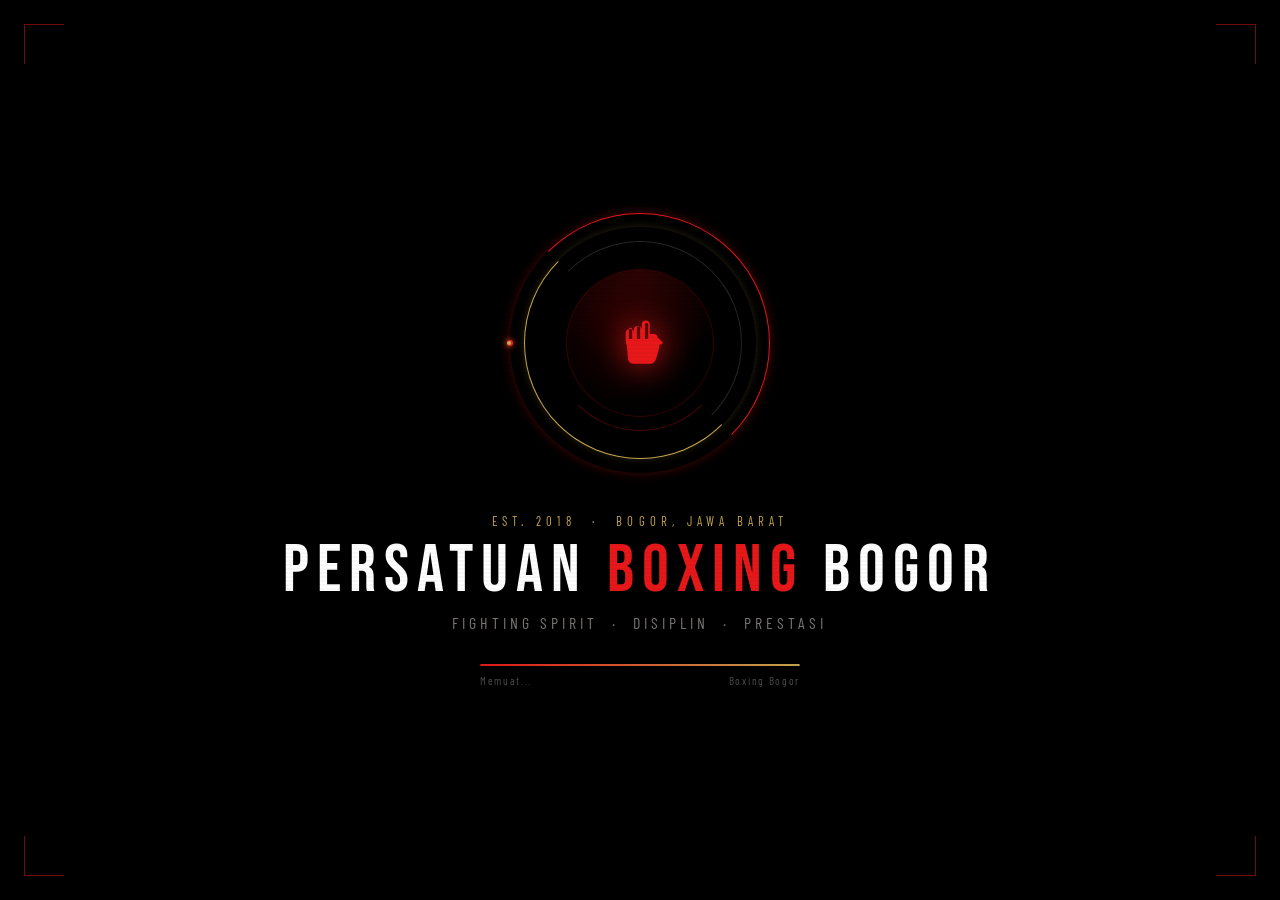
<file: index.html>
<!DOCTYPE html>
<html lang="id">
<head>
    <meta charset="UTF-8">
    <meta name="viewport" content="width=device-width, initial-scale=1.0, viewport-fit=cover">
    <meta name="apple-mobile-web-app-capable" content="yes">
    <meta name="description" content="Persatuan Boxing Bogor — Wadah resmi pembinaan atlet tinju di Bogor. Berlatih dengan teknik benar, mental baja, dan disiplin tinggi.">
    <title>Persatuan Boxing Bogor | Official Website</title>

    <!-- Fonts -->
    <link rel="preconnect" href="https://fonts.googleapis.com">
    <link rel="preconnect" href="https://fonts.gstatic.com" crossorigin>
    <link href="https://fonts.googleapis.com/css2?family=Bebas+Neue&family=Barlow+Condensed:wght@400;600;700&family=Barlow:wght@300;400;500;600&display=swap" rel="stylesheet">

    <!-- Stylesheet -->
    <link rel="stylesheet" href="style.css">
</head>
<body>

    <!-- ===================================================
         INTRO OVERLAY
    =================================================== -->
    <div id="intro-overlay">
        <iframe src="boxing_intro.html" title="Intro Animation" scrolling="no"></iframe>
    </div>

    <!-- ===================================================
         MAIN CONTENT
    =================================================== -->
    <div id="main-content">

        <!-- ===== NAVBAR ===== -->
        <nav class="navbar" id="navbar">
            <a href="#home" class="nav-logo">BOXING<em>BOGOR</em></a>

            <ul class="nav-links">
                <li><a href="#tentang">Tentang</a></li>
                <li><a href="#program">Program</a></li>
                <li><a href="#pelatih">Pelatih</a></li>
                <li><a href="#kontak">Jadwal</a></li>
                <li><a href="https://wa.me/6282123931571" class="btn-nav-cta" target="_blank" rel="noopener">Daftar Sekarang</a></li>
            </ul>

            <button class="nav-ham" id="ham" aria-label="Toggle menu" onclick="toggleMenu()">
                <span class="ham-line"></span>
                <span class="ham-line"></span>
                <span class="ham-line"></span>
            </button>
        </nav>

        <!-- Mobile Menu -->
        <div class="mobile-menu" id="mobileMenu">
            <a href="#tentang"  onclick="closeMenu()">Tentang Kami</a>
            <a href="#program"  onclick="closeMenu()">Program Latihan</a>
            <a href="#pelatih"  onclick="closeMenu()">Tim Pelatih</a>
            <a href="#kontak"   onclick="closeMenu()">Jadwal &amp; Lokasi</a>
            <a href="https://wa.me/6282123931571" class="mob-cta" target="_blank" rel="noopener">→ Daftar Sekarang</a>
        </div>

        <!-- ===== HERO ===== -->
        <section class="hero" id="home">
            <div class="hero-bg"></div>
            <div class="hero-grad"></div>
            <div class="hero-grad2"></div>
            <div class="hero-noise"></div>

            <div class="hero-content">
                <div class="hero-badge">
                    <span class="badge-dot"></span>
                    Pendaftaran Anggota Baru Dibuka
                </div>

                <h1 class="hero-h1">
                    JADILAH<br>
                    <span class="line2"><span class="stroke">SANG</span>JUARA</span>
                </h1>

                <p class="hero-p">Wadah resmi pembinaan atlet tinju Bogor. Berlatih dengan teknik benar, mental baja, dan disiplin tinggi bersama pelatih berlisensi nasional.</p>

                <div class="hero-btns">
                    <a href="#program" class="btn-red">
                        <svg viewBox="0 0 24 24" width="16" height="16" fill="white" aria-hidden="true"><path d="M12 2l3.09 6.26L22 9.27l-5 4.87 1.18 6.86L12 17.77 5.82 21 7 14.14 2 9.27l6.91-1.01z"/></svg>
                        Lihat Program
                    </a>
                    <a href="https://wa.me/6282123931571" class="btn-ghost" target="_blank" rel="noopener">
                        <svg viewBox="0 0 24 24" width="16" height="16" fill="currentColor" aria-hidden="true"><path d="M17.472 14.382c-.297-.149-1.758-.867-2.03-.967-.273-.099-.471-.148-.67.15-.197.297-.767.966-.94 1.164-.173.199-.347.223-.644.075-.297-.15-1.255-.463-2.39-1.475-.883-.788-1.48-1.761-1.653-2.059-.173-.297-.018-.458.13-.606.134-.133.298-.347.446-.52.149-.174.198-.298.298-.497.099-.198.05-.371-.025-.52-.075-.149-.669-1.612-.916-2.207-.242-.579-.487-.5-.669-.51-.173-.008-.371-.01-.57-.01-.198 0-.52.074-.792.372-.272.297-1.04 1.016-1.04 2.479 0 1.462 1.065 2.875 1.213 3.074.149.198 2.096 3.2 5.077 4.487.709.306 1.262.489 1.694.625.712.227 1.36.195 1.871.118.571-.085 1.758-.719 2.006-1.413.248-.694.248-1.289.173-1.413-.074-.124-.272-.198-.57-.347z"/><path d="M12 0C5.373 0 0 5.373 0 12c0 2.138.559 4.136 1.528 5.87L.078 23.5l5.832-1.5A11.952 11.952 0 0012 24c6.627 0 12-5.373 12-12S18.627 0 12 0zm0 22.154a10.154 10.154 0 01-5.192-1.425l-.372-.221-3.855.99 1.006-3.747-.242-.384A10.154 10.154 0 0112 1.846c5.693 0 10.308 4.615 10.308 10.308S17.693 22.154 12 22.154z"/></svg>
                        Tanya via WhatsApp
                    </a>
                </div>
            </div>

            <!-- Stats -->
            <div class="hero-stats">
                <div class="stat-item">
                    <span class="stat-num" data-target="200">0+</span>
                    <span class="stat-label">Anggota Aktif</span>
                </div>
                <div class="stat-divider"></div>
                <div class="stat-item">
                    <span class="stat-num" data-target="47">0+</span>
                    <span class="stat-label">Medali Diraih</span>
                </div>
                <div class="stat-divider"></div>
                <div class="stat-item">
                    <span class="stat-num" data-target="6">0+</span>
                    <span class="stat-label">Tahun Berdiri</span>
                </div>
            </div>

            <!-- Scroll hint -->
            <div class="scroll-hint">
                <div class="scroll-mouse"><div class="scroll-wheel"></div></div>
                <span class="scroll-label">Scroll</span>
            </div>
        </section>

        <!-- ===== MARQUEE ===== -->
        <div class="marquee-wrap" aria-hidden="true">
            <div class="marquee-track">
                <span>Tinju</span><span class="marquee-dot">●</span>
                <span>Bogor</span><span class="marquee-dot">●</span>
                <span>Fighting Spirit</span><span class="marquee-dot">●</span>
                <span>Disiplin &amp; Teknik</span><span class="marquee-dot">●</span>
                <span>Persatuan Boxing Bogor</span><span class="marquee-dot">●</span>
                <span>Kelas Reguler</span><span class="marquee-dot">●</span>
                <span>Kelas Atlet</span><span class="marquee-dot">●</span>
                <span>Private Class</span><span class="marquee-dot">●</span>
                <!-- duplicate for seamless loop -->
                <span>Tinju</span><span class="marquee-dot">●</span>
                <span>Bogor</span><span class="marquee-dot">●</span>
                <span>Fighting Spirit</span><span class="marquee-dot">●</span>
                <span>Disiplin &amp; Teknik</span><span class="marquee-dot">●</span>
                <span>Persatuan Boxing Bogor</span><span class="marquee-dot">●</span>
                <span>Kelas Reguler</span><span class="marquee-dot">●</span>
                <span>Kelas Atlet</span><span class="marquee-dot">●</span>
                <span>Private Class</span><span class="marquee-dot">●</span>
            </div>
        </div>

        <!-- ===== ABOUT ===== -->
        <section id="tentang" class="section-wrap about-bg">
            <div class="section-inner">
                <div class="about-grid">

                    <!-- Left: image -->
                    <div class="about-left reveal-left">
                        <div class="about-img-wrap">
                            <img src="https://images.unsplash.com/photo-1517438476312-10d79c077509?q=80&w=600" alt="Latihan tinju di Boxing Bogor" loading="lazy">
                            <div class="about-img-overlay"></div>
                        </div>
                        <div class="about-badge">
                            <span>#1</span>
                            <small>Boxing Club Bogor</small>
                        </div>
                    </div>

                    <!-- Right: text -->
                    <div class="about-right reveal-right">
                        <div class="section-label">Tentang Kami</div>
                        <h2 class="section-title">MENGAPA <span>KAMI?</span></h2>
                        <p class="about-desc">Persatuan Boxing Bogor bukan sekadar tempat latihan biasa. Kami adalah komunitas yang fokus pada pengembangan karakter, fisik, dan prestasi di dunia tinju nasional — dengan track record medali di berbagai turnamen resmi.</p>

                        <ul class="features-list">
                            <li class="feat-item">
                                <div class="feat-icon">
                                    <svg viewBox="0 0 24 24" aria-hidden="true"><path d="M12 2C6.48 2 2 6.48 2 12s4.48 10 10 10 10-4.48 10-10S17.52 2 12 2zm-2 15l-5-5 1.41-1.41L10 14.17l7.59-7.59L19 8l-9 9z"/></svg>
                                </div>
                                <div class="feat-text">
                                    <strong>Pelatih Berlisensi Nasional</strong>
                                    <span>Berpengalaman 10+ tahun di dunia tinju profesional</span>
                                </div>
                            </li>
                            <li class="feat-item">
                                <div class="feat-icon">
                                    <svg viewBox="0 0 24 24" aria-hidden="true"><path d="M12 2l3.09 6.26L22 9.27l-5 4.87 1.18 6.86L12 17.77 5.82 21 7 14.14 2 9.27z"/></svg>
                                </div>
                                <div class="feat-text">
                                    <strong>Peralatan Standar Kompetisi</strong>
                                    <span>Ring, gloves, heavy bag, speed ball, dan fasilitas lengkap</span>
                                </div>
                            </li>
                            <li class="feat-item">
                                <div class="feat-icon">
                                    <svg viewBox="0 0 24 24" aria-hidden="true"><path d="M16 11c1.66 0 2.99-1.34 2.99-3S17.66 5 16 5c-1.66 0-3 1.34-3 3s1.34 3 3 3zm-8 0c1.66 0 2.99-1.34 2.99-3S9.66 5 8 5C6.34 5 5 6.34 5 8s1.34 3 3 3zm0 2c-2.33 0-7 1.17-7 3.5V19h14v-2.5c0-2.33-4.67-3.5-7-3.5zm8 0c-.29 0-.62.02-.97.05 1.16.84 1.97 1.97 1.97 3.45V19h6v-2.5c0-2.33-4.67-3.5-7-3.5z"/></svg>
                                </div>
                                <div class="feat-text">
                                    <strong>Semua Level Diterima</strong>
                                    <span>Pemula, hobi, hingga atlet kompetisi profesional</span>
                                </div>
                            </li>
                        </ul>
                    </div>

                </div>
            </div>
        </section>

        <!-- ===== PROGRAMS ===== -->
        <section id="program" class="section-wrap prog-bg">
            <div class="section-inner">

                <div class="programs-head reveal">
                    <div>
                        <div class="section-label">Program Latihan</div>
                        <h2 class="section-title">PILIH <span>KELASMU</span></h2>
                    </div>
                    <a href="https://wa.me/6282123931571" class="btn-ghost" target="_blank" rel="noopener">Konsultasi Gratis →</a>
                </div>

                <div class="program-grid">

                    <!-- Card 1: Reguler -->
                    <div class="prog-card reveal">
                        <div class="prog-thumb">
                            <img src="https://images.unsplash.com/photo-1549719386-74dfcbf7dbed?q=80&w=600" alt="Kelas Reguler" loading="lazy">
                            <span class="prog-num">01</span>
                            <span class="prog-tag">Populer</span>
                        </div>
                        <div class="prog-body">
                            <div class="prog-title">Kelas Reguler</div>
                            <p class="prog-desc">Program umum untuk kebugaran dan hobi. Cocok untuk semua usia yang ingin belajar teknik dasar tinju sambil meningkatkan kebugaran fisik.</p>
                            <ul class="prog-features">
                                <li>Teknik dasar pukulan &amp; footwork</li>
                                <li>Latihan conditioning &amp; cardio</li>
                                <li>3x seminggu (Senin, Rabu, Jumat)</li>
                                <li>Termasuk akses fasilitas gym</li>
                            </ul>
                        </div>
                        <div class="prog-footer">
                            <span class="prog-price">Rp 350K/bln</span>
                            <a href="https://wa.me/6282123931571" class="prog-cta" target="_blank" rel="noopener">Daftar <span>→</span></a>
                        </div>
                    </div>

                    <!-- Card 2: Atlet -->
                    <div class="prog-card reveal" style="transition-delay:.12s">
                        <div class="prog-thumb">
                            <img src="https://images.unsplash.com/photo-1607962837359-5e7e89f86776?q=80&w=600" alt="Kelas Atlet" loading="lazy">
                            <span class="prog-num">02</span>
                            <span class="prog-tag gold">Prestasi</span>
                        </div>
                        <div class="prog-body">
                            <div class="prog-title">Kelas Atlet</div>
                            <p class="prog-desc">Program intensif untuk persiapan kompetisi resmi. Dilatih langsung oleh coach berlisensi nasional dengan program periodisasi terstruktur.</p>
                            <ul class="prog-features">
                                <li>Persiapan turnamen resmi KONI</li>
                                <li>Sparring &amp; strategi pertandingan</li>
                                <li>5x seminggu intensif</li>
                                <li>Nutrisi &amp; pemulihan atlet</li>
                            </ul>
                        </div>
                        <div class="prog-footer">
                            <span class="prog-price">Rp 600K/bln</span>
                            <a href="https://wa.me/6282123931571" class="prog-cta" target="_blank" rel="noopener">Daftar <span>→</span></a>
                        </div>
                    </div>

                    <!-- Card 3: Private -->
                    <div class="prog-card reveal" style="transition-delay:.24s">
                        <div class="prog-thumb">
                            <img src="https://images.unsplash.com/photo-1571019614242-c5c5dee9f50b?q=80&w=600" alt="Private Class" loading="lazy">
                            <span class="prog-num">03</span>
                            <span class="prog-tag dark">Eksklusif</span>
                        </div>
                        <div class="prog-body">
                            <div class="prog-title">Private Class</div>
                            <p class="prog-desc">Latihan one-on-one intensif bersama pelatih pribadi. Program disesuaikan 100% dengan tujuan dan kemampuan spesifik Anda.</p>
                            <ul class="prog-features">
                                <li>Jadwal fleksibel sesuai kesepakatan</li>
                                <li>Program personal yang disesuaikan</li>
                                <li>Fokus cepat pada kelemahan</li>
                                <li>Laporan progres mingguan</li>
                            </ul>
                        </div>
                        <div class="prog-footer">
                            <span class="prog-price">Hubungi Kami</span>
                            <a href="https://wa.me/6282123931571" class="prog-cta" target="_blank" rel="noopener">Tanya <span>→</span></a>
                        </div>
                    </div>

                </div>
            </div>
        </section>

        <!-- ===== TRAINERS ===== -->
        <section id="pelatih" class="section-wrap trainers-bg">
            <div class="section-inner">
                <div class="section-label reveal">Tim Pelatih</div>
                <h2 class="section-title reveal">DILATIH OLEH <span>YANG TERBAIK</span></h2>

                <div class="trainers-grid">

                    <div class="trainer-card reveal">
                        <img src="https://images.unsplash.com/photo-1534438327276-14e5300c3a48?q=80&w=600" alt="Coach Andri Gunawan" loading="lazy">
                        <div class="trainer-overlay"></div>
                        <div class="trainer-info">
                            <div class="trainer-role">Head Coach</div>
                            <div class="trainer-name">Andri Gunawan</div>
                            <div class="trainer-badges">
                                <span class="t-badge">Lisensi Nasional</span>
                                <span class="t-badge">15 Tahun</span>
                            </div>
                        </div>
                    </div>

                    <div class="trainer-card reveal" style="transition-delay:.1s">
                        <img src="https://images.unsplash.com/photo-1526506118085-60ce8714f8c5?q=80&w=600" alt="Coach Reza Pratama" loading="lazy">
                        <div class="trainer-overlay"></div>
                        <div class="trainer-info">
                            <div class="trainer-role">Assistant Coach</div>
                            <div class="trainer-name">Reza Pratama</div>
                            <div class="trainer-badges">
                                <span class="t-badge">Eks Atlet PON</span>
                                <span class="t-badge">Strength &amp; Conditioning</span>
                            </div>
                        </div>
                    </div>

                    <div class="trainer-card reveal" style="transition-delay:.2s">
                        <img src="https://images.unsplash.com/photo-1544367567-0f2fcb009e0b?q=80&w=600" alt="Coach Sari Fitriani" loading="lazy">
                        <div class="trainer-overlay"></div>
                        <div class="trainer-info">
                            <div class="trainer-role">Fitness &amp; Conditioning</div>
                            <div class="trainer-name">Sari Fitriani</div>
                            <div class="trainer-badges">
                                <span class="t-badge">Certified PT</span>
                                <span class="t-badge">Nutrisi Olahraga</span>
                            </div>
                        </div>
                    </div>

                    <div class="trainer-card reveal" style="transition-delay:.3s">
                        <img src="https://images.unsplash.com/photo-1538805060514-97d9cc17730c?q=80&w=600" alt="Coach Bima Sakti" loading="lazy">
                        <div class="trainer-overlay"></div>
                        <div class="trainer-info">
                            <div class="trainer-role">Youth Coach</div>
                            <div class="trainer-name">Bima Sakti</div>
                            <div class="trainer-badges">
                                <span class="t-badge">Junior Program</span>
                                <span class="t-badge">Psikologi Olahraga</span>
                            </div>
                        </div>
                    </div>

                </div>
            </div>
        </section>

        <!-- ===== TESTIMONIALS ===== -->
        <section class="section-wrap testi-bg">
            <div class="section-inner">
                <div class="section-label reveal">Testimoni</div>
                <h2 class="section-title reveal">KATA <span>MEREKA</span></h2>

                <div class="testi-grid">

                    <div class="testi-card reveal">
                        <div class="testi-quote">"</div>
                        <div class="testi-stars">
                            <span class="star">★</span><span class="star">★</span><span class="star">★</span><span class="star">★</span><span class="star">★</span>
                        </div>
                        <p class="testi-text">Bergabung 8 bulan lalu sebagai pemula total. Sekarang sudah bisa sparring dan bahkan ikut turnamen pertama saya. Coach di sini sabar banget ngajarin dari dasar.</p>
                        <div class="testi-author">
                            <div class="testi-avatar">RH</div>
                            <div>
                                <div class="testi-name">Rizky Hamdani</div>
                                <div class="testi-when">Anggota sejak 2024</div>
                            </div>
                        </div>
                    </div>

                    <div class="testi-card reveal" style="transition-delay:.1s">
                        <div class="testi-quote">"</div>
                        <div class="testi-stars">
                            <span class="star">★</span><span class="star">★</span><span class="star">★</span><span class="star">★</span><span class="star">★</span>
                        </div>
                        <p class="testi-text">Anak saya umur 13 tahun mulai latihan di sini. Selain teknik tinju, disiplinnya jauh meningkat dan lebih fokus di sekolah. Terima kasih Boxing Bogor!</p>
                        <div class="testi-author">
                            <div class="testi-avatar">DW</div>
                            <div>
                                <div class="testi-name">Dewi Wulandari</div>
                                <div class="testi-when">Orang tua atlet junior</div>
                            </div>
                        </div>
                    </div>

                    <div class="testi-card reveal" style="transition-delay:.2s">
                        <div class="testi-quote">"</div>
                        <div class="testi-stars">
                            <span class="star">★</span><span class="star">★</span><span class="star">★</span><span class="star">★</span><span class="star">★</span>
                        </div>
                        <p class="testi-text">Private class-nya worth it banget. Dalam 2 bulan progres saya jauh lebih cepat dibanding latihan grup. Coach Andri tahu persis kelemahan saya di mana.</p>
                        <div class="testi-author">
                            <div class="testi-avatar">AP</div>
                            <div>
                                <div class="testi-name">Ariel Prabowo</div>
                                <div class="testi-when">Kelas Private, 2025</div>
                            </div>
                        </div>
                    </div>

                </div>
            </div>
        </section>

        <!-- ===== CTA BAND ===== -->
        <div class="cta-band">
            <div class="section-label">Mulai Sekarang</div>
            <h2 class="section-title">SIAP NAIK <span>RING?</span></h2>
            <p>Jadilah bagian dari keluarga besar Persatuan Boxing Bogor. Sesi pertama <strong>gratis</strong> untuk anggota baru!</p>
            <div class="cta-btns">
                <a href="https://wa.me/6282123931571" class="btn-red" target="_blank" rel="noopener">
                    <svg viewBox="0 0 24 24" width="16" height="16" fill="white" aria-hidden="true"><path d="M17.472 14.382c-.297-.149-1.758-.867-2.03-.967-.273-.099-.471-.148-.67.15-.197.297-.767.966-.94 1.164-.173.199-.347.223-.644.075-.297-.15-1.255-.463-2.39-1.475-.883-.788-1.48-1.761-1.653-2.059-.173-.297-.018-.458.13-.606.134-.133.298-.347.446-.52.149-.174.198-.298.298-.497.099-.198.05-.371-.025-.52-.075-.149-.669-1.612-.916-2.207-.242-.579-.487-.5-.669-.51-.173-.008-.371-.01-.57-.01-.198 0-.52.074-.792.372-.272.297-1.04 1.016-1.04 2.479 0 1.462 1.065 2.875 1.213 3.074.149.198 2.096 3.2 5.077 4.487.709.306 1.262.489 1.694.625.712.227 1.36.195 1.871.118.571-.085 1.758-.719 2.006-1.413.248-.694.248-1.289.173-1.413-.074-.124-.272-.198-.57-.347z"/><path d="M12 0C5.373 0 0 5.373 0 12c0 2.138.559 4.136 1.528 5.87L.078 23.5l5.832-1.5A11.952 11.952 0 0012 24c6.627 0 12-5.373 12-12S18.627 0 12 0zm0 22.154a10.154 10.154 0 01-5.192-1.425l-.372-.221-3.855.99 1.006-3.747-.242-.384A10.154 10.154 0 0112 1.846c5.693 0 10.308 4.615 10.308 10.308S17.693 22.154 12 22.154z"/></svg>
                    Daftar via WhatsApp
                </a>
                <a href="#program" class="btn-ghost">Lihat Program →</a>
            </div>
        </div>

        <!-- ===== CONTACT ===== -->
        <section id="kontak" class="section-wrap contact-bg">
            <div class="section-inner">
                <div class="contact-grid">

                    <!-- Left: info -->
                    <div class="reveal-left">
                        <div class="section-label">Kontak &amp; Lokasi</div>
                        <h2 class="section-title">TEMUKAN <span>KAMI</span></h2>
                        <p class="contact-desc">Kami berlokasi di jantung kota Bogor, mudah dijangkau dari berbagai arah. Datang langsung atau hubungi kami terlebih dahulu.</p>

                        <div class="contact-items">
                            <div class="contact-item">
                                <div class="contact-ico">
                                    <svg viewBox="0 0 24 24" aria-hidden="true"><path d="M12 2C8.13 2 5 5.13 5 9c0 5.25 7 13 7 13s7-7.75 7-13c0-3.87-3.13-7-7-7zm0 9.5c-1.38 0-2.5-1.12-2.5-2.5s1.12-2.5 2.5-2.5 2.5 1.12 2.5 2.5-1.12 2.5-2.5 2.5z"/></svg>
                                </div>
                                <div>
                                    <div class="contact-label">Alamat</div>
                                    <div class="contact-val">Jl. Pahlawan No. 12, Bogor Tengah, Kota Bogor</div>
                                </div>
                            </div>
                            <div class="contact-item">
                                <div class="contact-ico">
                                    <svg viewBox="0 0 24 24" aria-hidden="true"><path d="M6.62 10.79c1.44 2.83 3.76 5.14 6.59 6.59l2.2-2.2c.27-.27.67-.36 1.02-.24 1.12.37 2.33.57 3.57.57.55 0 1 .45 1 1V20c0 .55-.45 1-1 1-9.39 0-17-7.61-17-17 0-.55.45-1 1-1h3.5c.55 0 1 .45 1 1 0 1.25.2 2.45.57 3.57.11.35.03.74-.25 1.02l-2.2 2.2z"/></svg>
                                </div>
                                <div>
                                    <div class="contact-label">WhatsApp</div>
                                    <div class="contact-val">+62 821 2393 1571</div>
                                </div>
                            </div>
                            <div class="contact-item">
                                <div class="contact-ico">
                                    <svg viewBox="0 0 24 24" aria-hidden="true"><path d="M11.99 2C6.47 2 2 6.48 2 12s4.47 10 9.99 10C17.52 22 22 17.52 22 12S17.52 2 11.99 2zM12 20c-4.42 0-8-3.58-8-8s3.58-8 8-8 8 3.58 8 8-3.58 8-8 8zm.5-13H11v6l5.25 3.15.75-1.23-4.5-2.67z"/></svg>
                                </div>
                                <div>
                                    <div class="contact-label">Jam Operasional</div>
                                    <div class="contact-val">Senin – Sabtu: 06.00 – 21.00 WIB</div>
                                </div>
                            </div>
                        </div>
                    </div>

                    <!-- Right: schedule -->
                    <div class="reveal-right">
                        <div class="schedule-box">
                            <div class="schedule-head">🥊 &nbsp;Jadwal Latihan Mingguan</div>
                            <table class="schedule-table">
                                <tbody>
                                    <tr>
                                        <td><span class="hari">Senin, Rabu &amp; Jumat</span><span class="sesi">Kelas Reguler Pagi</span></td>
                                        <td>06.00 – 07.30</td>
                                    </tr>
                                    <tr>
                                        <td><span class="hari">Senin, Rabu &amp; Jumat</span><span class="sesi">Kelas Reguler Sore</span></td>
                                        <td>16.00 – 17.30</td>
                                    </tr>
                                    <tr>
                                        <td><span class="hari">Selasa &amp; Kamis</span><span class="sesi">Kelas Atlet Pagi</span></td>
                                        <td>07.00 – 09.00</td>
                                    </tr>
                                    <tr>
                                        <td><span class="hari">Selasa, Kamis &amp; Sabtu</span><span class="sesi">Kelas Atlet Sore</span></td>
                                        <td>15.00 – 17.30</td>
                                    </tr>
                                    <tr>
                                        <td><span class="hari">Sabtu</span><span class="sesi">Sparring &amp; Teknik Lanjutan</span></td>
                                        <td>08.00 – 10.00</td>
                                    </tr>
                                    <tr>
                                        <td><span class="hari">Fleksibel</span><span class="sesi">Private Class (via booking)</span></td>
                                        <td>Sesuai Janji</td>
                                    </tr>
                                </tbody>
                            </table>
                        </div>
                    </div>

                </div>
            </div>
        </section>

        <!-- ===== FOOTER ===== -->
        <footer class="footer">
            <div class="footer-logo">BOXING<em>BOGOR</em></div>
            <p class="footer-copy">© 2026 Persatuan Boxing Bogor. Seluruh Hak Cipta Dilindungi.</p>
            <div class="footer-socials">
                <a class="social-ico" href="#" aria-label="Instagram">
                    <svg viewBox="0 0 24 24"><path d="M12 2.163c3.204 0 3.584.012 4.85.07 3.252.148 4.771 1.691 4.919 4.919.058 1.265.069 1.645.069 4.849 0 3.205-.012 3.584-.069 4.849-.149 3.225-1.664 4.771-4.919 4.919-1.266.058-1.644.07-4.85.07-3.204 0-3.584-.012-4.849-.07-3.26-.149-4.771-1.699-4.919-4.92-.058-1.265-.07-1.644-.07-4.849 0-3.204.013-3.583.07-4.849.149-3.227 1.664-4.771 4.919-4.919 1.266-.057 1.645-.069 4.849-.069zM12 0C8.741 0 8.333.014 7.053.072 2.695.272.273 2.69.073 7.052.014 8.333 0 8.741 0 12c0 3.259.014 3.668.072 4.948.2 4.358 2.618 6.78 6.98 6.98C8.333 23.986 8.741 24 12 24c3.259 0 3.668-.014 4.948-.072 4.354-.2 6.782-2.618 6.979-6.98.059-1.28.073-1.689.073-4.948 0-3.259-.014-3.667-.072-4.947-.196-4.354-2.617-6.78-6.979-6.98C15.668.014 15.259 0 12 0zm0 5.838a6.162 6.162 0 100 12.324 6.162 6.162 0 000-12.324zM12 16a4 4 0 110-8 4 4 0 010 8zm6.406-11.845a1.44 1.44 0 100 2.881 1.44 1.44 0 000-2.881z"/></svg>
                </a>
                <a class="social-ico" href="https://wa.me/6282123931571" target="_blank" rel="noopener" aria-label="WhatsApp">
                    <svg viewBox="0 0 24 24"><path d="M17.472 14.382c-.297-.149-1.758-.867-2.03-.967-.273-.099-.471-.148-.67.15-.197.297-.767.966-.94 1.164-.173.199-.347.223-.644.075-.297-.15-1.255-.463-2.39-1.475-.883-.788-1.48-1.761-1.653-2.059-.173-.297-.018-.458.13-.606.134-.133.298-.347.446-.52.149-.174.198-.298.298-.497.099-.198.05-.371-.025-.52-.075-.149-.669-1.612-.916-2.207-.242-.579-.487-.5-.669-.51-.173-.008-.371-.01-.57-.01-.198 0-.52.074-.792.372-.272.297-1.04 1.016-1.04 2.479 0 1.462 1.065 2.875 1.213 3.074.149.198 2.096 3.2 5.077 4.487.709.306 1.262.489 1.694.625.712.227 1.36.195 1.871.118.571-.085 1.758-.719 2.006-1.413.248-.694.248-1.289.173-1.413-.074-.124-.272-.198-.57-.347zM12 0C5.373 0 0 5.373 0 12c0 2.138.559 4.136 1.528 5.87L.078 23.5l5.832-1.5A11.952 11.952 0 0012 24c6.627 0 12-5.373 12-12S18.627 0 12 0zm0 22.154a10.154 10.154 0 01-5.192-1.425l-.372-.221-3.855.99 1.006-3.747-.242-.384A10.154 10.154 0 0112 1.846c5.693 0 10.308 4.615 10.308 10.308S17.693 22.154 12 22.154z"/></svg>
                </a>
                <a class="social-ico" href="#" aria-label="YouTube">
                    <svg viewBox="0 0 24 24"><path d="M23.495 6.205a3.007 3.007 0 00-2.088-2.088c-1.87-.501-9.396-.501-9.396-.501s-7.507-.01-9.396.501A3.007 3.007 0 00.527 6.205a31.247 31.247 0 00-.522 5.805 31.247 31.247 0 00.522 5.783 3.007 3.007 0 002.088 2.088c1.868.502 9.396.502 9.396.502s7.506 0 9.396-.502a3.007 3.007 0 002.088-2.088 31.247 31.247 0 00.5-5.783 31.247 31.247 0 00-.5-5.805zM9.609 15.601V8.408l6.264 3.602z"/></svg>
                </a>
            </div>
        </footer>

        <!-- ===== FLOATING WA BUTTON ===== -->
        <a href="https://wa.me/6282123931571" class="wa-fab" target="_blank" rel="noopener" aria-label="Chat WhatsApp">
            <svg viewBox="0 0 24 24" aria-hidden="true"><path d="M17.472 14.382c-.297-.149-1.758-.867-2.03-.967-.273-.099-.471-.148-.67.15-.197.297-.767.966-.94 1.164-.173.199-.347.223-.644.075-.297-.15-1.255-.463-2.39-1.475-.883-.788-1.48-1.761-1.653-2.059-.173-.297-.018-.458.13-.606.134-.133.298-.347.446-.52.149-.174.198-.298.298-.497.099-.198.05-.371-.025-.52-.075-.149-.669-1.612-.916-2.207-.242-.579-.487-.5-.669-.51-.173-.008-.371-.01-.57-.01-.198 0-.52.074-.792.372-.272.297-1.04 1.016-1.04 2.479 0 1.462 1.065 2.875 1.213 3.074.149.198 2.096 3.2 5.077 4.487.709.306 1.262.489 1.694.625.712.227 1.36.195 1.871.118.571-.085 1.758-.719 2.006-1.413.248-.694.248-1.289.173-1.413-.074-.124-.272-.198-.57-.347zM12 0C5.373 0 0 5.373 0 12c0 2.138.559 4.136 1.528 5.87L.078 23.5l5.832-1.5A11.952 11.952 0 0012 24c6.627 0 12-5.373 12-12S18.627 0 12 0zm0 22.154a10.154 10.154 0 01-5.192-1.425l-.372-.221-3.855.99 1.006-3.747-.242-.384A10.154 10.154 0 0112 1.846c5.693 0 10.308 4.615 10.308 10.308S17.693 22.154 12 22.154z"/></svg>
            <span>Daftar Sekarang</span>
        </a>

    </div><!-- /#main-content -->

    <!-- ===================================================
         JAVASCRIPT
    =================================================== -->
    <script>
        // ── 1. Intro Transition ──────────────────────────────
        var overlay     = document.getElementById('intro-overlay');
        var mainContent = document.getElementById('main-content');

        function showMain() {
            overlay.classList.add('hide');
            setTimeout(function () {
                overlay.style.display = 'none';
                mainContent.classList.add('visible');
                initScrollReveal();
                initCounters();
                AOS_init();
            }, 800);
        }

        // Listen for postMessage from iframe (boxing_intro.html sends this at 3.2s)
        window.addEventListener('message', function (e) {
            if (e.data === 'intro-done') showMain();
        });

        // Fallback: show main after 4s regardless
        var introTimeout = setTimeout(showMain, 4000);
        window.addEventListener('message', function () { clearTimeout(introTimeout); });

        // ── 2. Navbar Scroll ────────────────────────────────
        var navbar = document.getElementById('navbar');
        window.addEventListener('scroll', function () {
            navbar.classList.toggle('scrolled', window.scrollY > 60);
        }, { passive: true });

        // ── 3. Mobile Menu ──────────────────────────────────
        function toggleMenu() {
            document.getElementById('mobileMenu').classList.toggle('open');
            document.getElementById('ham').classList.toggle('active');
        }
        function closeMenu() {
            document.getElementById('mobileMenu').classList.remove('open');
            document.getElementById('ham').classList.remove('active');
        }
        // Close menu on outside click
        document.addEventListener('click', function (e) {
            var menu = document.getElementById('mobileMenu');
            var ham  = document.getElementById('ham');
            if (menu.classList.contains('open') && !menu.contains(e.target) && !ham.contains(e.target)) {
                closeMenu();
            }
        });

        // ── 4. Scroll Reveal ────────────────────────────────
        function initScrollReveal() {
            var els = document.querySelectorAll('.reveal, .reveal-left, .reveal-right');
            if (!('IntersectionObserver' in window)) {
                els.forEach(function (el) { el.classList.add('visible'); });
                return;
            }
            var io = new IntersectionObserver(function (entries) {
                entries.forEach(function (entry) {
                    if (entry.isIntersecting) {
                        entry.target.classList.add('visible');
                        io.unobserve(entry.target);
                    }
                });
            }, { threshold: 0.12 });
            els.forEach(function (el) { io.observe(el); });
        }

        // ── 5. Counter Animation ────────────────────────────
        function initCounters() {
            var nums = document.querySelectorAll('.stat-num[data-target]');
            if (!('IntersectionObserver' in window)) {
                nums.forEach(function (el) {
                    el.textContent = el.getAttribute('data-target') + '+';
                });
                return;
            }
            var cio = new IntersectionObserver(function (entries) {
                entries.forEach(function (entry) {
                    if (entry.isIntersecting) {
                        animateCount(entry.target, parseInt(entry.target.getAttribute('data-target')));
                        cio.unobserve(entry.target);
                    }
                });
            }, { threshold: 0.5 });
            nums.forEach(function (el) { cio.observe(el); });
        }

        function animateCount(el, target) {
            var duration = 1800;
            var step     = 16;
            var steps    = duration / step;
            var inc      = target / steps;
            var cur      = 0;
            var timer    = setInterval(function () {
                cur = Math.min(cur + inc, target);
                el.textContent = Math.round(cur) + '+';
                if (cur >= target) clearInterval(timer);
            }, step);
        }

        // ── 6. Minimal AOS-like (no external dep) ───────────
        function AOS_init() {
            // Already handled by initScrollReveal above.
            // Add staggered delay support via data-delay attr if needed.
        }
    </script>

</body>
</html>
</file>
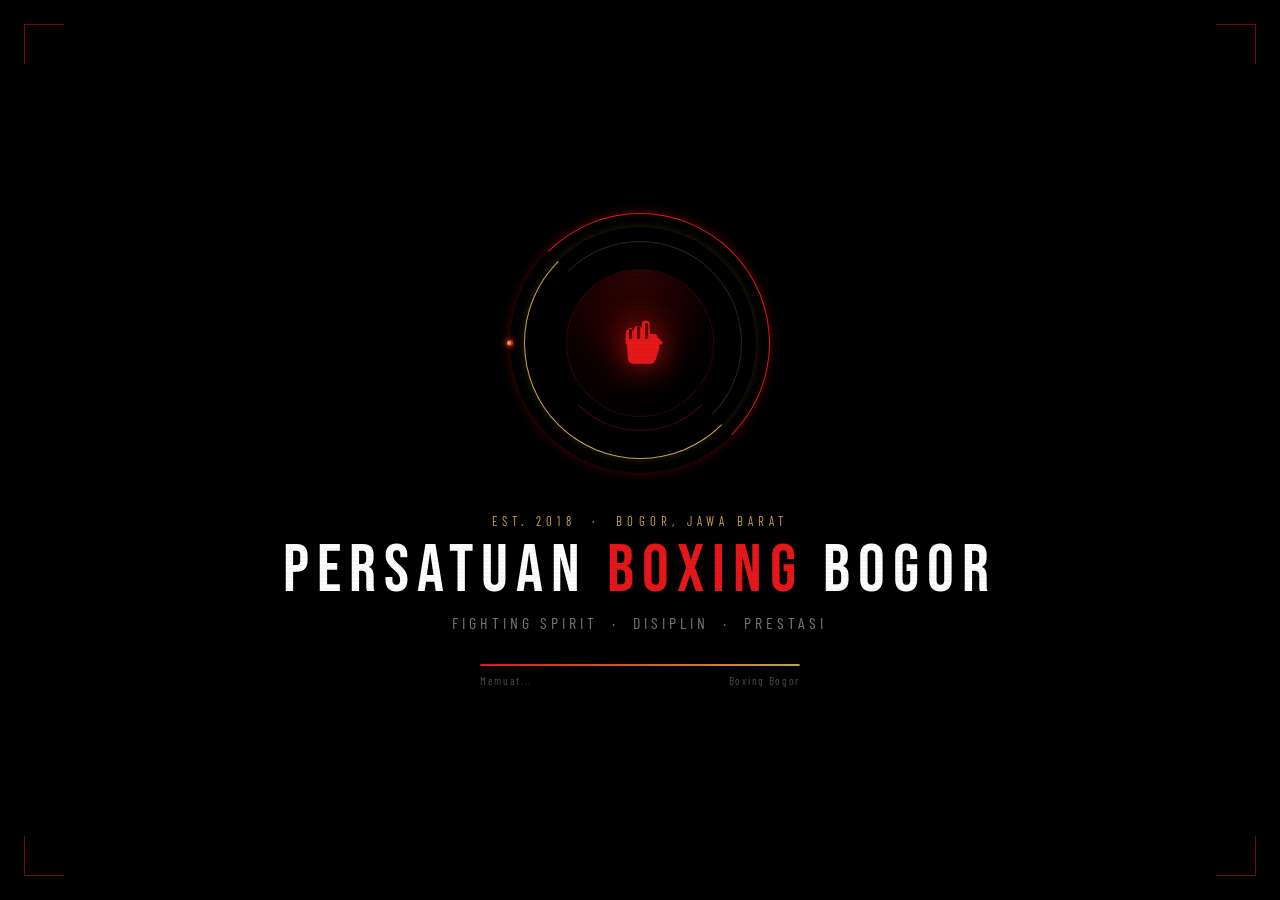
<file: boxing_intro.html>
<!DOCTYPE html>
<html lang="id">
<head>
<meta charset="UTF-8">
<meta name="viewport" content="width=device-width, initial-scale=1.0">
<title>Boxing Bogor - Intro</title>
<link rel="preconnect" href="https://fonts.googleapis.com">
<link href="https://fonts.googleapis.com/css2?family=Bebas+Neue&family=Barlow+Condensed:wght@400;600;700&display=swap" rel="stylesheet">
<style>
* { margin: 0; padding: 0; box-sizing: border-box; }

body {
    background: #000;
    display: flex;
    align-items: center;
    justify-content: center;
    min-height: 100vh;
    overflow: hidden;
    font-family: 'Bebas Neue', sans-serif;
    color: #fff;
    -webkit-font-smoothing: antialiased;
}

/* ===== PARTICLES BACKGROUND ===== */
#particles {
    position: fixed;
    inset: 0;
    pointer-events: none;
    z-index: 0;
}

.particle {
    position: absolute;
    width: 2px;
    height: 2px;
    background: #E8181A;
    border-radius: 50%;
    opacity: 0;
    animation: particle-float linear infinite;
}

@keyframes particle-float {
    0%   { opacity: 0; transform: translateY(0) scale(0); }
    10%  { opacity: 1; }
    90%  { opacity: .4; }
    100% { opacity: 0; transform: translateY(-100vh) scale(1.5); }
}

/* ===== SHOCKWAVE ===== */
.shockwave {
    position: fixed;
    top: 50%;
    left: 50%;
    transform: translate(-50%, -50%) scale(0);
    width: 200vmax;
    height: 200vmax;
    border-radius: 50%;
    background: transparent;
    border: 2px solid rgba(232, 24, 26, 0.4);
    opacity: 0;
    pointer-events: none;
    z-index: 1;
}
.shockwave.fire {
    animation: shockwave-expand 1s ease-out forwards;
}
@keyframes shockwave-expand {
    0%   { transform: translate(-50%, -50%) scale(0); opacity: .8; }
    100% { transform: translate(-50%, -50%) scale(1); opacity: 0; }
}

/* ===== MAIN CONTAINER ===== */
.intro-container {
    position: relative;
    z-index: 10;
    display: flex;
    flex-direction: column;
    align-items: center;
    justify-content: center;
    gap: 0;
    text-align: center;
    padding: 2rem;
}

/* ===== RING ANIMATION ===== */
.ring-wrap {
    width: min(260px, 70vw);
    height: min(260px, 70vw);
    position: relative;
    margin-bottom: clamp(1.5rem, 4vw, 2.5rem);
}

.ring-orbit {
    position: absolute;
    inset: 0;
    border-radius: 50%;
    border: 1.5px solid transparent;
}
.ring-orbit:nth-child(1) {
    border-top-color: #E8181A;
    border-right-color: #E8181A;
    animation: orbit 1.8s linear infinite;
    box-shadow: 0 0 12px rgba(232,24,26,.3);
}
.ring-orbit:nth-child(2) {
    inset: 14px;
    border-bottom-color: #C8A850;
    border-left-color: #C8A850;
    animation: orbit 2.8s linear infinite reverse;
    box-shadow: 0 0 8px rgba(200,168,80,.2);
}
.ring-orbit:nth-child(3) {
    inset: 28px;
    border-top-color: rgba(255,255,255,.15);
    border-right-color: rgba(255,255,255,.15);
    animation: orbit 4s linear infinite;
}
.ring-orbit:nth-child(4) {
    inset: 42px;
    border-bottom-color: rgba(232,24,26,.3);
    animation: orbit 5s linear infinite reverse;
}

@keyframes orbit { to { transform: rotate(360deg); } }

.ring-core {
    position: absolute;
    inset: 56px;
    border-radius: 50%;
    background: radial-gradient(circle at 38% 38%, #1c0000, #000 70%);
    border: 1px solid rgba(232,24,26,.2);
    display: flex;
    align-items: center;
    justify-content: center;
    overflow: hidden;
}

.ring-core::before {
    content: '';
    position: absolute;
    inset: 0;
    border-radius: 50%;
    background: radial-gradient(circle at 50% 0%, rgba(232,24,26,.15), transparent 60%);
    animation: core-glow 2s ease-in-out infinite alternate;
}

@keyframes core-glow {
    0%   { opacity: .5; }
    100% { opacity: 1; }
}

.fist-icon {
    width: 55%;
    height: 55%;
    fill: #E8181A;
    filter: drop-shadow(0 0 16px rgba(232,24,26,.9));
    animation: fist-punch 1.6s cubic-bezier(.36,.07,.19,.97) infinite;
    position: relative;
    z-index: 1;
}

@keyframes fist-punch {
    0%   { transform: scale(1) rotate(-3deg); filter: drop-shadow(0 0 12px rgba(232,24,26,.7)); }
    40%  { transform: scale(1.12) rotate(2deg); filter: drop-shadow(0 0 28px rgba(232,24,26,1)); }
    60%  { transform: scale(1.08) rotate(0deg); }
    100% { transform: scale(1) rotate(-3deg); filter: drop-shadow(0 0 12px rgba(232,24,26,.7)); }
}

/* Orbit dots */
.orbit-dot {
    position: absolute;
    width: 6px;
    height: 6px;
    border-radius: 50%;
    top: calc(50% - 3px);
    left: -3px;
    transform-origin: calc(50% + 3px + calc(min(260px,70vw) / 2)) 3px;
}
.orbit-dot:nth-child(5) {
    background: #E8181A;
    box-shadow: 0 0 6px #E8181A;
    animation: orbit 1.8s linear infinite;
}
.orbit-dot:nth-child(6) {
    background: #C8A850;
    box-shadow: 0 0 6px #C8A850;
    width: 4px; height: 4px;
    top: calc(50% - 2px);
    transform-origin: calc(50% + 2px + calc(min(260px,70vw) / 2 - 14px)) 2px;
    animation: orbit 2.8s linear infinite reverse;
}

/* ===== TEXT BLOCK ===== */
.intro-eyebrow {
    font-family: 'Barlow Condensed', sans-serif;
    font-size: clamp(.65rem, 2.5vw, .8rem);
    letter-spacing: .4em;
    text-transform: uppercase;
    color: #C8A850;
    opacity: 0;
    animation: text-rise .7s ease .3s forwards;
    margin-bottom: .6rem;
}

.intro-title {
    font-family: 'Bebas Neue', sans-serif;
    font-size: clamp(2rem, 9vw, 4.2rem);
    letter-spacing: .12em;
    line-height: 1;
    opacity: 0;
    animation: text-rise .7s ease .5s forwards;
}
.intro-title .red { color: #E8181A; }

.intro-subtitle {
    font-family: 'Barlow Condensed', sans-serif;
    font-size: clamp(.75rem, 3vw, 1rem);
    letter-spacing: .25em;
    text-transform: uppercase;
    color: rgba(245,240,235,.5);
    margin-top: .5rem;
    opacity: 0;
    animation: text-rise .7s ease .7s forwards;
}

/* ===== PROGRESS BAR ===== */
.progress-wrap {
    width: min(320px, 75vw);
    margin-top: clamp(1.5rem, 4vw, 2rem);
    opacity: 0;
    animation: text-rise .5s ease .9s forwards;
}
.progress-track {
    height: 2px;
    background: rgba(255,255,255,.08);
    border-radius: 2px;
    overflow: hidden;
    position: relative;
}
.progress-fill {
    height: 100%;
    width: 0%;
    background: linear-gradient(90deg, #E8181A, #C8A850);
    border-radius: 2px;
    animation: progress-run 2.8s cubic-bezier(.4,0,.2,1) 1s forwards;
    box-shadow: 0 0 8px rgba(232,24,26,.6);
}
@keyframes progress-run { to { width: 100%; } }

.progress-label {
    display: flex;
    justify-content: space-between;
    margin-top: .5rem;
    font-family: 'Barlow Condensed', sans-serif;
    font-size: clamp(.6rem, 2vw, .7rem);
    letter-spacing: .15em;
    color: rgba(255,255,255,.3);
}

/* ===== CORNER DECORATIONS ===== */
.corner {
    position: fixed;
    width: 40px;
    height: 40px;
    opacity: 0;
    animation: corner-appear .5s ease .2s forwards;
}
.corner-tl { top: clamp(12px,3vw,24px); left: clamp(12px,3vw,24px); border-top: 1.5px solid rgba(232,24,26,.5); border-left: 1.5px solid rgba(232,24,26,.5); }
.corner-tr { top: clamp(12px,3vw,24px); right: clamp(12px,3vw,24px); border-top: 1.5px solid rgba(232,24,26,.5); border-right: 1.5px solid rgba(232,24,26,.5); }
.corner-bl { bottom: clamp(12px,3vw,24px); left: clamp(12px,3vw,24px); border-bottom: 1.5px solid rgba(232,24,26,.5); border-left: 1.5px solid rgba(232,24,26,.5); }
.corner-br { bottom: clamp(12px,3vw,24px); right: clamp(12px,3vw,24px); border-bottom: 1.5px solid rgba(232,24,26,.5); border-right: 1.5px solid rgba(232,24,26,.5); }
@keyframes corner-appear { to { opacity: 1; } }

/* ===== SCANLINE EFFECT ===== */
.scanlines {
    position: fixed;
    inset: 0;
    pointer-events: none;
    z-index: 20;
    background: repeating-linear-gradient(
        0deg,
        transparent,
        transparent 2px,
        rgba(0,0,0,.03) 2px,
        rgba(0,0,0,.03) 4px
    );
}

/* ===== FLASH OVERLAY ===== */
.flash {
    position: fixed;
    inset: 0;
    background: #fff;
    opacity: 0;
    pointer-events: none;
    z-index: 50;
}
.flash.fire {
    animation: flash-out .4s ease forwards;
}
@keyframes flash-out {
    0%   { opacity: .25; }
    100% { opacity: 0; }
}

@keyframes text-rise {
    from { opacity: 0; transform: translateY(20px); }
    to   { opacity: 1; transform: translateY(0); }
}
</style>
</head>
<body>

<div id="particles"></div>
<div class="shockwave" id="shockwave"></div>
<div class="scanlines"></div>
<div class="flash" id="flash"></div>

<div class="corner corner-tl"></div>
<div class="corner corner-tr"></div>
<div class="corner corner-bl"></div>
<div class="corner corner-br"></div>

<div class="intro-container">
    <div class="ring-wrap">
        <div class="ring-orbit"></div>
        <div class="ring-orbit"></div>
        <div class="ring-orbit"></div>
        <div class="ring-orbit"></div>
        <div class="orbit-dot"></div>
        <div class="orbit-dot"></div>
        <div class="ring-core">
            <svg class="fist-icon" viewBox="0 0 100 100" xmlns="http://www.w3.org/2000/svg">
                <path d="M72 45c0-3-2-5-5-5h-5V28c0-3-2-5-5-5s-5 2-5 5v6c-.5-2.5-2.5-4-5-4s-5 2-5 5v2c-.5-2-2.5-3.5-5-3.5s-5 2-5 5v10c0 2 .5 4 1.5 6L35 72c1 3 4 5 7 5h20c4 0 7-3 8-7l3-10c.7-2 1-4 1-6v-1h2c1 0 2-1 2-3l-5-5h-1zm-12-17v18h-4V28c0-1 .5-2 2-2s2 1 2 2zm-10 4v14h-4V32c0-1.5 1-2.5 2-2.5s2 1 2 2.5zm-10 2v12h-4V34c0-1.5 1-2 2-2s2 .5 2 2z"/>
            </svg>
        </div>
    </div>

    <div class="intro-eyebrow">Est. 2018 &nbsp;·&nbsp; Bogor, Jawa Barat</div>
    <div class="intro-title">PERSATUAN <span class="red">BOXING</span> BOGOR</div>
    <div class="intro-subtitle">Fighting Spirit &nbsp;·&nbsp; Disiplin &nbsp;·&nbsp; Prestasi</div>

    <div class="progress-wrap">
        <div class="progress-track">
            <div class="progress-fill"></div>
        </div>
        <div class="progress-label">
            <span>Memuat...</span>
            <span>Boxing Bogor</span>
        </div>
    </div>
</div>

<script>
    // Generate floating particles
    var container = document.getElementById('particles');
    for (var i = 0; i < 35; i++) {
        (function(i) {
            var p = document.createElement('div');
            p.className = 'particle';
            p.style.left = Math.random() * 100 + 'vw';
            p.style.bottom = '-10px';
            p.style.width = (Math.random() * 3 + 1) + 'px';
            p.style.height = p.style.width;
            p.style.animationDuration = (Math.random() * 6 + 4) + 's';
            p.style.animationDelay = (Math.random() * 5) + 's';
            if (Math.random() > 0.6) p.style.background = '#C8A850';
            container.appendChild(p);
        })(i);
    }

    // Shockwave on fist pulse
    var sw = document.getElementById('shockwave');
    var fl = document.getElementById('flash');
    setInterval(function() {
        sw.classList.remove('fire');
        fl.classList.remove('fire');
        void sw.offsetWidth;
        sw.classList.add('fire');
        fl.classList.add('fire');
    }, 1600);

    // Notify parent when done (3.2s)
    setTimeout(function() {
        if (window.parent && window.parent !== window) {
            window.parent.postMessage('intro-done', '*');
        }
    }, 3200);
</script>
</body>
</html>
</file>
<file: style.css>
/* ============================================================
   style.css — Persatuan Boxing Bogor
   ============================================================ */

/* ===== RESET & BASE ===== */
*, *::before, *::after {
    margin: 0;
    padding: 0;
    box-sizing: border-box;
    -webkit-tap-highlight-color: transparent;
    outline: none;
}

:root {
    --red:        #E8181A;
    --red2:       #ff3c3c;
    --dark:       #080808;
    --dark2:      #111111;
    --dark3:      #181818;
    --white:      #f5f0eb;
    --gray:       #888888;
    --gold:       #C8A850;
    --transition: all 0.35s ease;
}

html {
    scroll-behavior: smooth;
    -webkit-text-size-adjust: 100%;
}

body {
    font-family: 'Barlow', sans-serif;
    background-color: var(--dark);
    color: var(--white);
    overflow-x: hidden;
    line-height: 1.6;
    -webkit-font-smoothing: antialiased;
    -moz-osx-font-smoothing: grayscale;
}

img {
    display: block;
    max-width: 100%;
}

a {
    color: inherit;
    text-decoration: none;
}

ul, ol {
    list-style: none;
}

/* ===== INTRO OVERLAY ===== */
#intro-overlay {
    position: fixed;
    inset: 0;
    z-index: 9999;
    background: #000;
    transition: opacity 0.8s ease, transform 0.8s ease;
}

#intro-overlay.hide {
    opacity: 0;
    pointer-events: none;
    transform: scale(1.04);
}

#intro-overlay iframe {
    width: 100%;
    height: 100vh;
    border: none;
    display: block;
}

/* ===== MAIN CONTENT FADE IN ===== */
#main-content {
    display: none;
}

#main-content.visible {
    display: block;
    animation: page-fade-in 1s ease forwards;
}

@keyframes page-fade-in {
    from { opacity: 0; }
    to   { opacity: 1; }
}

/* ===== SCROLL REVEAL ===== */
.reveal {
    opacity: 0;
    transform: translateY(40px);
    transition: opacity 0.7s ease, transform 0.7s ease;
}
.reveal-left {
    opacity: 0;
    transform: translateX(-40px);
    transition: opacity 0.7s ease, transform 0.7s ease;
}
.reveal-right {
    opacity: 0;
    transform: translateX(40px);
    transition: opacity 0.7s ease, transform 0.7s ease;
}
.reveal.visible,
.reveal-left.visible,
.reveal-right.visible {
    opacity: 1;
    transform: translate(0, 0);
}

/* ===== NAVBAR ===== */
.navbar {
    position: fixed;
    top: 0;
    width: 100%;
    height: 64px;
    display: flex;
    align-items: center;
    padding: 0 clamp(1rem, 5vw, 3rem);
    justify-content: space-between;
    z-index: 100;
    transition: background 0.4s ease, backdrop-filter 0.4s ease, border-color 0.4s ease;
    border-bottom: 1px solid transparent;
}

.navbar.scrolled {
    background: rgba(8, 8, 8, 0.94);
    backdrop-filter: blur(14px);
    -webkit-backdrop-filter: blur(14px);
    border-bottom-color: rgba(232, 24, 26, 0.2);
}

.nav-logo {
    font-family: 'Bebas Neue', sans-serif;
    font-size: 1.65rem;
    letter-spacing: .1em;
    color: var(--white);
    text-decoration: none;
}
.nav-logo em {
    color: var(--red);
    font-style: normal;
}

.nav-links {
    display: flex;
    gap: clamp(1rem, 2.5vw, 2rem);
    list-style: none;
    align-items: center;
}

.nav-links a {
    font-family: 'Barlow Condensed', sans-serif;
    font-size: 1rem;
    letter-spacing: .08em;
    font-weight: 600;
    color: rgba(245, 240, 235, .65);
    text-decoration: none;
    position: relative;
    transition: color 0.2s;
}
.nav-links a::after {
    content: '';
    position: absolute;
    bottom: -4px;
    left: 0;
    width: 0;
    height: 1.5px;
    background: var(--red);
    transition: width 0.3s ease;
}
.nav-links a:hover {
    color: var(--white);
}
.nav-links a:hover::after {
    width: 100%;
}

.btn-nav-cta {
    background: var(--red) !important;
    color: #fff !important;
    padding: .5rem 1.25rem !important;
    border-radius: 3px;
    font-weight: 700 !important;
    letter-spacing: .05em !important;
    transition: transform 0.2s, box-shadow 0.2s !important;
}
.btn-nav-cta::after { display: none !important; }
.btn-nav-cta:hover {
    transform: translateY(-2px) !important;
    box-shadow: 0 6px 20px rgba(232, 24, 26, .4) !important;
    color: #fff !important;
}

/* Hamburger */
.nav-ham {
    display: none;
    flex-direction: column;
    gap: 5px;
    cursor: pointer;
    padding: 6px;
    background: none;
    border: none;
}
.ham-line {
    width: 24px;
    height: 2px;
    background: var(--white);
    border-radius: 2px;
    transition: transform 0.3s ease, opacity 0.3s ease;
}
.nav-ham.active .ham-line:nth-child(1) { transform: rotate(45deg) translate(5px, 5px); }
.nav-ham.active .ham-line:nth-child(2) { opacity: 0; }
.nav-ham.active .ham-line:nth-child(3) { transform: rotate(-45deg) translate(5px, -5px); }

/* Mobile Menu */
.mobile-menu {
    display: none;
    position: fixed;
    top: 64px;
    left: 0;
    right: 0;
    background: rgba(8, 8, 8, .97);
    backdrop-filter: blur(16px);
    -webkit-backdrop-filter: blur(16px);
    flex-direction: column;
    padding: 2rem 2rem 2.5rem;
    gap: 0;
    border-bottom: 1px solid rgba(232, 24, 26, .18);
    transform: translateY(-110%);
    transition: transform 0.4s cubic-bezier(.4, 0, .2, 1);
    z-index: 99;
}
.mobile-menu.open {
    transform: translateY(0);
}
.mobile-menu a {
    font-family: 'Barlow Condensed', sans-serif;
    font-size: 1.6rem;
    font-weight: 700;
    letter-spacing: .1em;
    text-transform: uppercase;
    color: var(--white);
    padding: .75rem 0;
    border-bottom: 1px solid rgba(255, 255, 255, .05);
    transition: color 0.2s, padding-left 0.2s;
}
.mobile-menu a:last-child { border-bottom: none; }
.mobile-menu a:hover {
    color: var(--red);
    padding-left: .6rem;
}
.mobile-menu a.mob-cta {
    color: var(--red) !important;
    margin-top: .5rem;
}

/* ===== HERO ===== */
.hero {
    min-height: 100vh;
    position: relative;
    display: flex;
    align-items: center;
    overflow: hidden;
    padding-top: 64px;
}

.hero-bg {
    position: absolute;
    inset: 0;
    background: url('https://images.unsplash.com/photo-1549719386-74dfcbf7dbed?q=80&w=2070') center / cover no-repeat;
    transform: scale(1.06);
    animation: hero-zoom 14s ease-out forwards;
}
@keyframes hero-zoom {
    to { transform: scale(1); }
}

.hero-grad {
    position: absolute;
    inset: 0;
    background: linear-gradient(108deg, rgba(0,0,0,.92) 38%, rgba(0,0,0,.35) 100%);
}
.hero-grad2 {
    position: absolute;
    inset: 0;
    background: linear-gradient(to top, rgba(8,8,8,1) 0%, transparent 28%);
}
.hero-noise {
    position: absolute;
    inset: 0;
    opacity: .025;
    background-image: url("data:image/svg+xml,%3Csvg viewBox='0 0 200 200' xmlns='http://www.w3.org/2000/svg'%3E%3Cfilter id='n'%3E%3CfeTurbulence type='fractalNoise' baseFrequency='0.9' numOctaves='4'/%3E%3C/filter%3E%3Crect width='100%25' height='100%25' filter='url(%23n)'/%3E%3C/svg%3E");
    pointer-events: none;
}

.hero-content {
    position: relative;
    z-index: 2;
    padding: clamp(2rem, 8vw, 8rem) clamp(1.5rem, 7vw, 7rem);
    max-width: 820px;
}

.hero-badge {
    display: inline-flex;
    align-items: center;
    gap: .6rem;
    background: rgba(232, 24, 26, .1);
    border: 1px solid rgba(232, 24, 26, .28);
    padding: .3rem .9rem;
    border-radius: 2px;
    margin-bottom: 1.6rem;
    font-family: 'Barlow Condensed', sans-serif;
    font-size: clamp(.75rem, 2vw, .85rem);
    letter-spacing: .2em;
    font-weight: 600;
    color: var(--red2);
    text-transform: uppercase;
    opacity: 0;
    animation: hero-rise .6s ease .2s forwards;
}
.badge-dot {
    width: 6px;
    height: 6px;
    border-radius: 50%;
    background: var(--red2);
    animation: badge-blink 1.2s ease infinite;
    flex-shrink: 0;
}
@keyframes badge-blink {
    0%, 100% { opacity: 1; }
    50% { opacity: .15; }
}

.hero-h1 {
    font-family: 'Bebas Neue', sans-serif;
    font-size: clamp(3.5rem, 13vw, 9rem);
    line-height: .9;
    letter-spacing: .025em;
    opacity: 0;
    animation: hero-rise .75s ease .35s forwards;
}
.hero-h1 .line2 {
    color: var(--red);
    display: block;
}
.hero-h1 .line2 .stroke {
    -webkit-text-stroke: 2px var(--red);
    color: transparent;
    margin-right: .25em;
}

.hero-p {
    font-size: clamp(.9rem, 2.5vw, 1.1rem);
    font-weight: 300;
    line-height: 1.75;
    color: rgba(245, 240, 235, .68);
    max-width: 480px;
    margin-top: 1.5rem;
    opacity: 0;
    animation: hero-rise .7s ease .5s forwards;
}

.hero-btns {
    display: flex;
    flex-wrap: wrap;
    gap: 1rem;
    margin-top: 2rem;
    opacity: 0;
    animation: hero-rise .7s ease .65s forwards;
}

/* Buttons */
.btn-red {
    display: inline-flex;
    align-items: center;
    gap: .6rem;
    background: var(--red);
    color: #fff;
    padding: .9rem 2rem;
    font-family: 'Barlow Condensed', sans-serif;
    font-size: 1rem;
    font-weight: 700;
    letter-spacing: .1em;
    text-transform: uppercase;
    text-decoration: none;
    border-radius: 3px;
    transition: transform 0.2s, box-shadow 0.2s;
    box-shadow: 0 4px 24px rgba(232, 24, 26, .28);
}
.btn-red:hover {
    transform: translateY(-3px);
    box-shadow: 0 8px 32px rgba(232, 24, 26, .48);
}

.btn-ghost {
    display: inline-flex;
    align-items: center;
    gap: .6rem;
    color: var(--white);
    border: 1.5px solid rgba(245, 240, 235, .28);
    padding: .9rem 2rem;
    font-family: 'Barlow Condensed', sans-serif;
    font-size: 1rem;
    font-weight: 700;
    letter-spacing: .1em;
    text-transform: uppercase;
    text-decoration: none;
    border-radius: 3px;
    transition: border-color 0.2s, background 0.2s;
}
.btn-ghost:hover {
    border-color: var(--white);
    background: rgba(255, 255, 255, .06);
}

.hero-stats {
    position: absolute;
    bottom: clamp(2.5rem, 6vw, 4.5rem);
    right: clamp(1.5rem, 6vw, 5rem);
    display: flex;
    gap: 2.5rem;
    align-items: center;
    z-index: 2;
    opacity: 0;
    animation: hero-rise .7s ease .9s forwards;
}
.stat-item { text-align: right; }
.stat-num {
    font-family: 'Bebas Neue', sans-serif;
    font-size: clamp(2rem, 5vw, 3.6rem);
    color: var(--red);
    line-height: 1;
    display: block;
}
.stat-label {
    font-family: 'Barlow Condensed', sans-serif;
    font-size: clamp(.7rem, 1.5vw, .8rem);
    letter-spacing: .15em;
    text-transform: uppercase;
    color: rgba(245, 240, 235, .45);
}
.stat-divider {
    width: 1px;
    height: 50px;
    background: rgba(255, 255, 255, .1);
}

.scroll-hint {
    position: absolute;
    bottom: 2rem;
    left: 50%;
    transform: translateX(-50%);
    display: flex;
    flex-direction: column;
    align-items: center;
    gap: .5rem;
    opacity: 0;
    animation: hero-rise .6s ease 1.1s forwards;
    z-index: 2;
}
.scroll-mouse {
    width: 22px;
    height: 36px;
    border: 1.5px solid rgba(255,255,255,.28);
    border-radius: 12px;
    position: relative;
}
.scroll-wheel {
    width: 3px;
    height: 7px;
    background: var(--red);
    border-radius: 2px;
    position: absolute;
    top: 5px;
    left: 50%;
    transform: translateX(-50%);
    animation: scroll-wheel 1.6s ease infinite;
}
@keyframes scroll-wheel {
    0%  { opacity: 1; top: 5px; }
    100%{ opacity: 0; top: 18px; }
}
.scroll-label {
    font-size: .6rem;
    letter-spacing: .2em;
    text-transform: uppercase;
    color: rgba(255,255,255,.28);
}

@keyframes hero-rise {
    from { opacity: 0; transform: translateY(26px); }
    to   { opacity: 1; transform: translateY(0); }
}

/* ===== MARQUEE ===== */
.marquee-wrap {
    overflow: hidden;
    background: var(--red);
    padding: .65rem 0;
    border-top: 1px solid rgba(255,255,255,.12);
    border-bottom: 1px solid rgba(255,255,255,.12);
}
.marquee-track {
    display: flex;
    gap: 3rem;
    white-space: nowrap;
    width: max-content;
    animation: marquee-scroll 20s linear infinite;
}
.marquee-track span {
    font-family: 'Barlow Condensed', sans-serif;
    font-size: .9rem;
    font-weight: 700;
    letter-spacing: .2em;
    text-transform: uppercase;
}
.marquee-dot { color: rgba(255,255,255,.35); }
@keyframes marquee-scroll {
    from { transform: translateX(0); }
    to   { transform: translateX(-50%); }
}

/* ===== SECTION UTILITIES ===== */
.section-wrap {
    padding: clamp(4rem, 9vw, 7.5rem) clamp(1.5rem, 5vw, 4rem);
}
.section-inner {
    max-width: 1200px;
    margin: 0 auto;
}

.section-label {
    font-family: 'Barlow Condensed', sans-serif;
    font-size: .8rem;
    letter-spacing: .32em;
    font-weight: 600;
    text-transform: uppercase;
    color: var(--red);
    display: flex;
    align-items: center;
    gap: .8rem;
    margin-bottom: 1rem;
}
.section-label::before {
    content: '';
    display: block;
    width: 28px;
    height: 1.5px;
    background: var(--red);
    flex-shrink: 0;
}

.section-title {
    font-family: 'Bebas Neue', sans-serif;
    font-size: clamp(2.5rem, 7.5vw, 5rem);
    letter-spacing: .03em;
    line-height: 1;
}
.section-title span { color: var(--red); }

/* ===== ABOUT ===== */
.about-bg  { background: var(--dark2); }

.about-grid {
    display: grid;
    grid-template-columns: 1fr 1fr;
    gap: clamp(2rem, 6vw, 5rem);
    align-items: center;
}

.about-img-wrap {
    position: relative;
    aspect-ratio: 4 / 5;
    border-radius: 5px;
    overflow: hidden;
}
.about-img-wrap img {
    width: 100%;
    height: 100%;
    object-fit: cover;
    filter: grayscale(30%);
    transition: filter 0.5s, transform 0.5s;
}
.about-img-wrap:hover img {
    filter: grayscale(0%);
    transform: scale(1.04);
}
.about-img-overlay {
    position: absolute;
    inset: 0;
    background: linear-gradient(to bottom, transparent 50%, rgba(8,8,8,.8) 100%);
}

.about-badge {
    position: absolute;
    bottom: -1.2rem;
    right: -1.2rem;
    width: clamp(90px, 18vw, 140px);
    height: clamp(90px, 18vw, 140px);
    background: var(--red);
    border-radius: 50%;
    display: flex;
    flex-direction: column;
    align-items: center;
    justify-content: center;
    text-align: center;
    padding: 1rem;
    animation: badge-spin 14s linear infinite;
    box-shadow: 0 0 40px rgba(232,24,26,.4);
    z-index: 2;
}
.about-badge span {
    font-family: 'Bebas Neue', sans-serif;
    font-size: clamp(1.6rem, 4vw, 2.6rem);
    line-height: 1;
}
.about-badge small {
    font-size: clamp(.5rem, 1.2vw, .65rem);
    letter-spacing: .08em;
    opacity: .85;
    font-weight: 600;
    margin-top: 2px;
}
@keyframes badge-spin { to { transform: rotate(360deg); } }

.about-desc {
    font-size: clamp(.88rem, 2vw, 1.05rem);
    font-weight: 300;
    line-height: 1.8;
    color: rgba(245,240,235,.68);
    margin: 1.5rem 0 2rem;
}

.features-list {
    display: flex;
    flex-direction: column;
    gap: .9rem;
}
.feat-item {
    display: flex;
    align-items: center;
    gap: 1rem;
    padding: .9rem 1.1rem;
    background: rgba(255,255,255,.025);
    border: 1px solid rgba(255,255,255,.055);
    border-radius: 4px;
    transition: border-color 0.3s, transform 0.3s;
}
.feat-item:hover {
    border-color: rgba(232,24,26,.28);
    transform: translateX(6px);
}
.feat-icon {
    width: 40px;
    height: 40px;
    min-width: 40px;
    border-radius: 50%;
    background: rgba(232,24,26,.1);
    display: flex;
    align-items: center;
    justify-content: center;
}
.feat-icon svg {
    width: 18px;
    height: 18px;
    fill: var(--red);
}
.feat-text strong {
    display: block;
    font-weight: 600;
    font-size: .95rem;
    margin-bottom: 2px;
}
.feat-text span {
    font-size: .8rem;
    color: var(--gray);
    line-height: 1.4;
}

/* ===== PROGRAMS ===== */
.prog-bg { background: var(--dark); }

.programs-head {
    display: flex;
    justify-content: space-between;
    align-items: flex-end;
    margin-bottom: 3rem;
    flex-wrap: wrap;
    gap: 1rem;
}

.program-grid {
    display: grid;
    grid-template-columns: repeat(auto-fit, minmax(min(100%, 280px), 1fr));
    gap: 1.5rem;
}

.prog-card {
    background: var(--dark3);
    border: 1px solid rgba(255,255,255,.055);
    border-radius: 7px;
    overflow: hidden;
    position: relative;
    cursor: pointer;
    transition: transform 0.35s, border-color 0.35s;
}
.prog-card::before {
    content: '';
    position: absolute;
    inset: 0;
    background: linear-gradient(135deg, rgba(232,24,26,.07) 0%, transparent 60%);
    opacity: 0;
    transition: opacity 0.3s;
    pointer-events: none;
}
.prog-card:hover {
    transform: translateY(-9px);
    border-color: rgba(232,24,26,.32);
}
.prog-card:hover::before { opacity: 1; }

.prog-thumb {
    height: 185px;
    overflow: hidden;
    position: relative;
}
.prog-thumb img {
    width: 100%;
    height: 100%;
    object-fit: cover;
    filter: grayscale(45%) brightness(.8);
    transition: filter 0.45s, transform 0.5s;
}
.prog-card:hover .prog-thumb img {
    filter: grayscale(0%) brightness(1);
    transform: scale(1.07);
}
.prog-num {
    position: absolute;
    top: .7rem;
    right: .8rem;
    font-family: 'Bebas Neue', sans-serif;
    font-size: 3.5rem;
    color: rgba(255,255,255,.07);
    line-height: 1;
    pointer-events: none;
}
.prog-tag {
    position: absolute;
    bottom: .7rem;
    left: .8rem;
    background: var(--red);
    color: #fff;
    font-family: 'Barlow Condensed', sans-serif;
    font-size: .72rem;
    font-weight: 700;
    letter-spacing: .1em;
    text-transform: uppercase;
    padding: .25rem .65rem;
    border-radius: 2px;
}
.prog-tag.gold { background: var(--gold); color: #000; }
.prog-tag.dark { background: #222; border: 1px solid var(--gold); color: var(--gold); }

.prog-body { padding: 1.4rem; }
.prog-title {
    font-family: 'Barlow Condensed', sans-serif;
    font-size: 1.3rem;
    font-weight: 700;
    letter-spacing: .05em;
    text-transform: uppercase;
    margin-bottom: .45rem;
}
.prog-desc {
    font-size: .86rem;
    color: rgba(245,240,235,.58);
    line-height: 1.62;
    margin-bottom: 1rem;
}
.prog-features { display: flex; flex-direction: column; gap: .4rem; }
.prog-features li {
    font-size: .78rem;
    color: var(--gray);
    display: flex;
    gap: .5rem;
    align-items: center;
}
.prog-features li::before {
    content: '';
    width: 4px;
    height: 4px;
    border-radius: 50%;
    background: var(--red);
    flex-shrink: 0;
}

.prog-footer {
    padding: .8rem 1.4rem;
    border-top: 1px solid rgba(255,255,255,.045);
    display: flex;
    justify-content: space-between;
    align-items: center;
}
.prog-price {
    font-family: 'Bebas Neue', sans-serif;
    font-size: 1.5rem;
    color: var(--gold);
}
.prog-cta {
    font-family: 'Barlow Condensed', sans-serif;
    font-size: .85rem;
    font-weight: 700;
    letter-spacing: .1em;
    text-transform: uppercase;
    color: var(--red);
    text-decoration: none;
    display: flex;
    align-items: center;
    gap: .35rem;
    transition: gap 0.2s;
}
.prog-cta:hover { gap: .65rem; }

/* ===== TRAINERS ===== */
.trainers-bg { background: var(--dark2); }

.trainers-grid {
    display: grid;
    grid-template-columns: repeat(auto-fit, minmax(220px, 1fr));
    gap: 1.5rem;
    margin-top: 3rem;
}

.trainer-card {
    position: relative;
    border-radius: 6px;
    overflow: hidden;
    aspect-ratio: 3 / 4;
    cursor: pointer;
}
.trainer-card img {
    width: 100%;
    height: 100%;
    object-fit: cover;
    filter: grayscale(55%);
    transition: filter 0.45s, transform 0.55s;
}
.trainer-card:hover img {
    filter: grayscale(0%);
    transform: scale(1.06);
}
.trainer-overlay {
    position: absolute;
    inset: 0;
    background: linear-gradient(to top,
        rgba(0,0,0,.9) 0%,
        rgba(0,0,0,.2) 50%,
        transparent 100%);
}
.trainer-info {
    position: absolute;
    bottom: 0;
    left: 0;
    right: 0;
    padding: 1.2rem;
    transition: transform 0.3s;
}
.trainer-card:hover .trainer-info { transform: translateY(-8px); }
.trainer-role {
    font-size: .8rem;
    color: var(--red);
    font-weight: 600;
    letter-spacing: .06em;
    text-transform: uppercase;
    margin-bottom: .3rem;
}
.trainer-name {
    font-family: 'Barlow Condensed', sans-serif;
    font-size: 1.2rem;
    font-weight: 700;
    letter-spacing: .05em;
    margin-bottom: .5rem;
}
.trainer-badges {
    display: flex;
    flex-wrap: wrap;
    gap: .35rem;
    opacity: 0;
    transform: translateY(10px);
    transition: opacity 0.3s, transform 0.3s;
}
.trainer-card:hover .trainer-badges {
    opacity: 1;
    transform: translateY(0);
}
.t-badge {
    background: rgba(232,24,26,.14);
    border: 1px solid rgba(232,24,26,.28);
    color: var(--red2);
    font-size: .68rem;
    font-weight: 600;
    padding: .2rem .5rem;
    border-radius: 2px;
    font-family: 'Barlow Condensed', sans-serif;
    letter-spacing: .05em;
}

/* ===== TESTIMONIALS ===== */
.testi-bg { background: var(--dark); }

.testi-grid {
    display: grid;
    grid-template-columns: repeat(auto-fit, minmax(min(100%, 280px), 1fr));
    gap: 1.5rem;
    margin-top: 3rem;
}

.testi-card {
    background: var(--dark3);
    border: 1px solid rgba(255,255,255,.055);
    border-radius: 7px;
    padding: 1.5rem;
    transition: border-color 0.3s, transform 0.3s;
}
.testi-card:hover {
    border-color: rgba(232,24,26,.2);
    transform: translateY(-5px);
}
.testi-quote {
    font-size: 3.2rem;
    font-family: Georgia, serif;
    color: rgba(232,24,26,.18);
    line-height: .9;
    margin-bottom: .4rem;
}
.testi-stars {
    display: flex;
    gap: 3px;
    margin-bottom: .8rem;
}
.star { color: var(--gold); font-size: .85rem; }
.testi-text {
    font-size: .9rem;
    line-height: 1.72;
    color: rgba(245,240,235,.72);
    margin-bottom: 1.2rem;
}
.testi-author {
    display: flex;
    align-items: center;
    gap: .8rem;
}
.testi-avatar {
    width: 40px;
    height: 40px;
    border-radius: 50%;
    background: linear-gradient(135deg, var(--red), #800);
    display: flex;
    align-items: center;
    justify-content: center;
    font-family: 'Bebas Neue', sans-serif;
    font-size: 1.05rem;
    color: #fff;
    flex-shrink: 0;
}
.testi-name { font-weight: 600; font-size: .9rem; }
.testi-when { font-size: .73rem; color: var(--gray); margin-top: 2px; }

/* ===== CTA BAND ===== */
.cta-band {
    background: linear-gradient(135deg, #1a0000 0%, #090000 100%);
    border-top: 1px solid rgba(232,24,26,.18);
    border-bottom: 1px solid rgba(232,24,26,.18);
    text-align: center;
    padding: clamp(3.5rem, 9vw, 6.5rem) clamp(1.5rem, 5vw, 3rem);
    position: relative;
    overflow: hidden;
}
.cta-band::before {
    content: 'BOXING';
    position: absolute;
    top: 50%;
    left: 50%;
    transform: translate(-50%, -50%);
    font-family: 'Bebas Neue', sans-serif;
    font-size: clamp(8rem, 30vw, 20rem);
    color: rgba(232,24,26,.035);
    letter-spacing: .1em;
    white-space: nowrap;
    pointer-events: none;
    user-select: none;
}
.cta-band .section-label { justify-content: center; }
.cta-band .section-label::before { display: none; }
.cta-band .section-title { margin-bottom: 1rem; }
.cta-band p {
    color: rgba(245,240,235,.58);
    max-width: 500px;
    margin: 0 auto 2rem;
    font-size: clamp(.88rem, 2vw, 1.05rem);
}
.cta-btns {
    display: flex;
    flex-wrap: wrap;
    justify-content: center;
    gap: 1rem;
}

/* ===== CONTACT ===== */
.contact-bg { background: var(--dark2); }

.contact-grid {
    display: grid;
    grid-template-columns: 1fr 1fr;
    gap: clamp(2rem, 6vw, 5rem);
    align-items: start;
}

.contact-desc {
    font-size: .95rem;
    line-height: 1.8;
    color: rgba(245,240,235,.58);
    margin: 1.4rem 0 2rem;
}

.contact-items { display: flex; flex-direction: column; gap: 1rem; }
.contact-item {
    display: flex;
    align-items: flex-start;
    gap: 1rem;
    padding: .9rem 1rem;
    background: rgba(255,255,255,.02);
    border: 1px solid rgba(255,255,255,.05);
    border-radius: 4px;
    transition: border-color 0.3s;
}
.contact-item:hover { border-color: rgba(232,24,26,.2); }
.contact-ico {
    width: 40px;
    height: 40px;
    min-width: 40px;
    border-radius: 50%;
    background: rgba(232,24,26,.09);
    display: flex;
    align-items: center;
    justify-content: center;
}
.contact-ico svg { width: 18px; height: 18px; fill: var(--red); }
.contact-label {
    font-size: .72rem;
    letter-spacing: .1em;
    text-transform: uppercase;
    color: var(--gray);
    margin-bottom: 3px;
}
.contact-val { font-size: .95rem; font-weight: 500; line-height: 1.4; }

/* Schedule */
.schedule-box {
    background: var(--dark3);
    border: 1px solid rgba(255,255,255,.07);
    border-radius: 7px;
    overflow: hidden;
}
.schedule-head {
    background: var(--red);
    padding: .95rem 1.4rem;
    font-family: 'Barlow Condensed', sans-serif;
    font-size: 1.1rem;
    font-weight: 700;
    letter-spacing: .08em;
    text-transform: uppercase;
}
.schedule-table {
    width: 100%;
    border-collapse: collapse;
}
.schedule-table tr:not(:last-child) {
    border-bottom: 1px solid rgba(255,255,255,.045);
}
.schedule-table td {
    padding: .8rem 1.2rem;
    font-size: .86rem;
    vertical-align: middle;
}
.schedule-table td:last-child {
    text-align: right;
    color: var(--gold);
    font-weight: 600;
    white-space: nowrap;
}
.schedule-table tr:hover td { background: rgba(255,255,255,.018); }
.hari { font-weight: 600; display: block; }
.sesi { font-size: .76rem; color: var(--gray); display: block; margin-top: 1px; }

/* ===== FOOTER ===== */
.footer {
    background: #050505;
    border-top: 1px solid rgba(255,255,255,.055);
    padding: clamp(2rem, 5vw, 3rem) clamp(1.5rem, 5vw, 3rem);
    display: flex;
    flex-wrap: wrap;
    justify-content: space-between;
    align-items: center;
    gap: 1.5rem;
}
.footer-logo {
    font-family: 'Bebas Neue', sans-serif;
    font-size: 1.8rem;
    letter-spacing: .1em;
}
.footer-logo em { color: var(--red); font-style: normal; }
.footer-copy { font-size: .78rem; color: var(--gray); }
.footer-socials { display: flex; gap: .75rem; }
.social-ico {
    width: 38px;
    height: 38px;
    border: 1px solid rgba(255,255,255,.1);
    border-radius: 50%;
    display: flex;
    align-items: center;
    justify-content: center;
    text-decoration: none;
    transition: border-color 0.2s, background 0.2s;
}
.social-ico:hover {
    border-color: var(--red);
    background: rgba(232,24,26,.1);
}
.social-ico svg { width: 16px; height: 16px; fill: var(--white); }

/* ===== FLOATING WA ===== */
.wa-fab {
    position: fixed;
    bottom: 1.5rem;
    right: 1.5rem;
    z-index: 200;
    display: flex;
    align-items: center;
    gap: .65rem;
    background: #25D366;
    color: #fff;
    padding: .75rem 1.3rem;
    border-radius: 50px;
    text-decoration: none;
    font-family: 'Barlow Condensed', sans-serif;
    font-size: .95rem;
    font-weight: 700;
    letter-spacing: .05em;
    box-shadow: 0 6px 24px rgba(37, 211, 102, .35);
    transition: transform 0.2s, box-shadow 0.2s;
    animation: fab-pulse 3s ease infinite;
}
.wa-fab:hover {
    transform: translateY(-3px);
    box-shadow: 0 10px 32px rgba(37, 211, 102, .5);
    animation: none;
}
.wa-fab svg { width: 22px; height: 22px; fill: #fff; flex-shrink: 0; }
@keyframes fab-pulse {
    0%, 100% { box-shadow: 0 6px 24px rgba(37,211,102,.35); }
    50%       { box-shadow: 0 6px 32px rgba(37,211,102,.6); }
}

/* ===== RESPONSIVE ===== */
@media (max-width: 1024px) {
    .hero-stats { display: none; }
}

@media (max-width: 900px) {
    .about-grid { grid-template-columns: 1fr; }
    .about-badge { bottom: -.5rem; right: -.5rem; width: 95px; height: 95px; }
    .contact-grid { grid-template-columns: 1fr; }
}

@media (max-width: 680px) {
    .nav-links { display: none; }
    .nav-ham  { display: flex; }
    .mobile-menu { display: flex; }
    .hero-content { padding: 2rem 1.5rem; }
    .hero-h1 { font-size: clamp(3rem, 17vw, 5rem); }
}

@media (max-width: 420px) {
    .wa-fab span  { display: none; }
    .wa-fab { padding: .85rem; border-radius: 50%; width: 52px; height: 52px; justify-content: center; }
    .section-wrap { padding: 3rem 1rem; }
}
</file>
